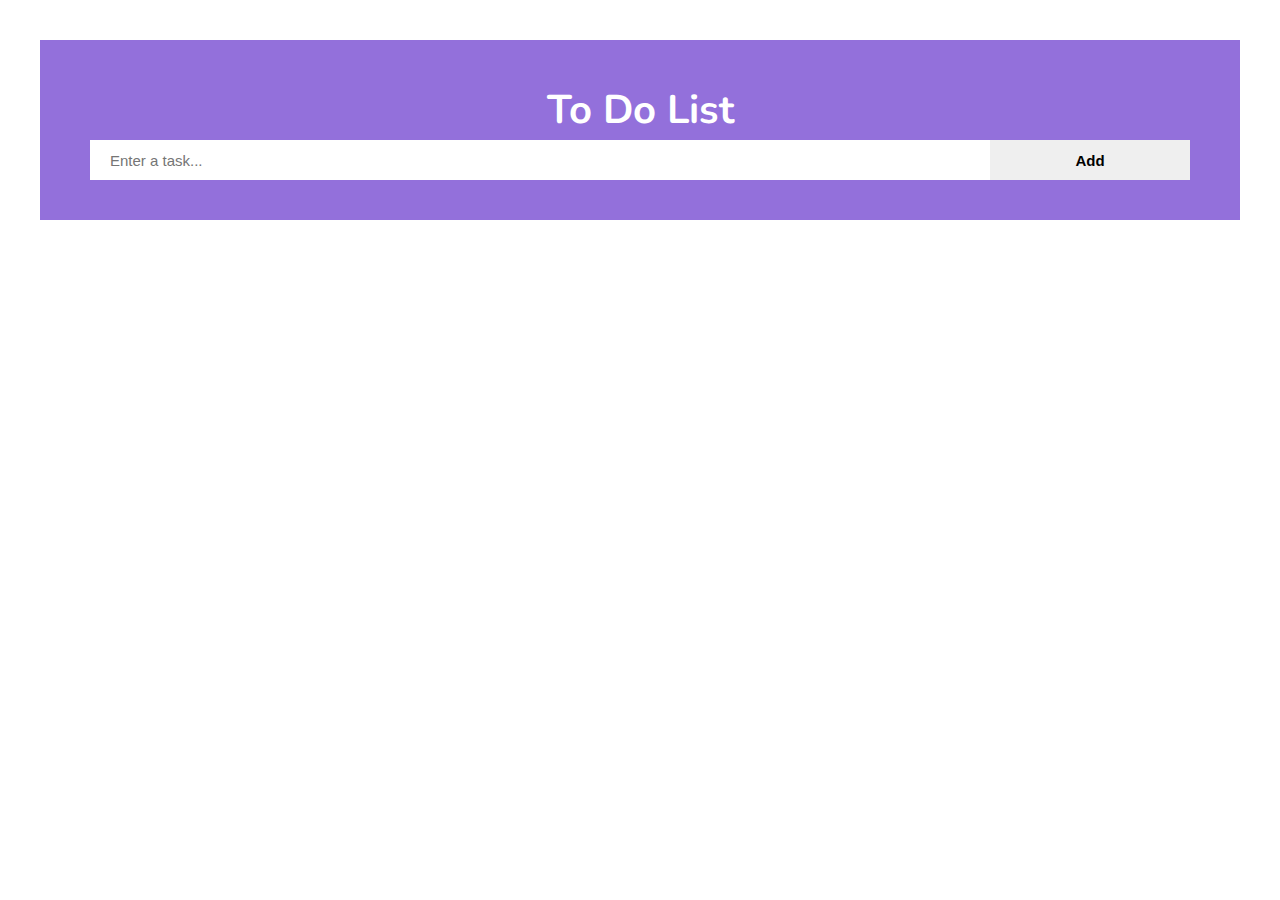
<file: BTTH_5/index.html>
<!DOCTYPE html>
<html lang="en">
    <head>
        <meta charset="UTF-8">
        <meta name="viewport" content="width=device-width, initial-scale=1.0">
        <link rel="stylesheet" href="https://unpkg.com/boxicons@2.1.4/css/boxicons.min.css">
        <link rel="stylesheet" href="style.css">
        <script src="main.js" defer></script>
        <title>BTTH 5</title>
    </head>
    <body>
        <nav class="khung">
            <div class="bang">
                <h1>To Do List</h1>
            <div class="o">
                <input type="text" id="name" name="name" placeholder="Enter a task..."> 
                <button type="button" id="but">Add</button>
            </div>
            </div>
        </nav>
            <ul id="taskList"></ul>
    </body>
</html>
</file>
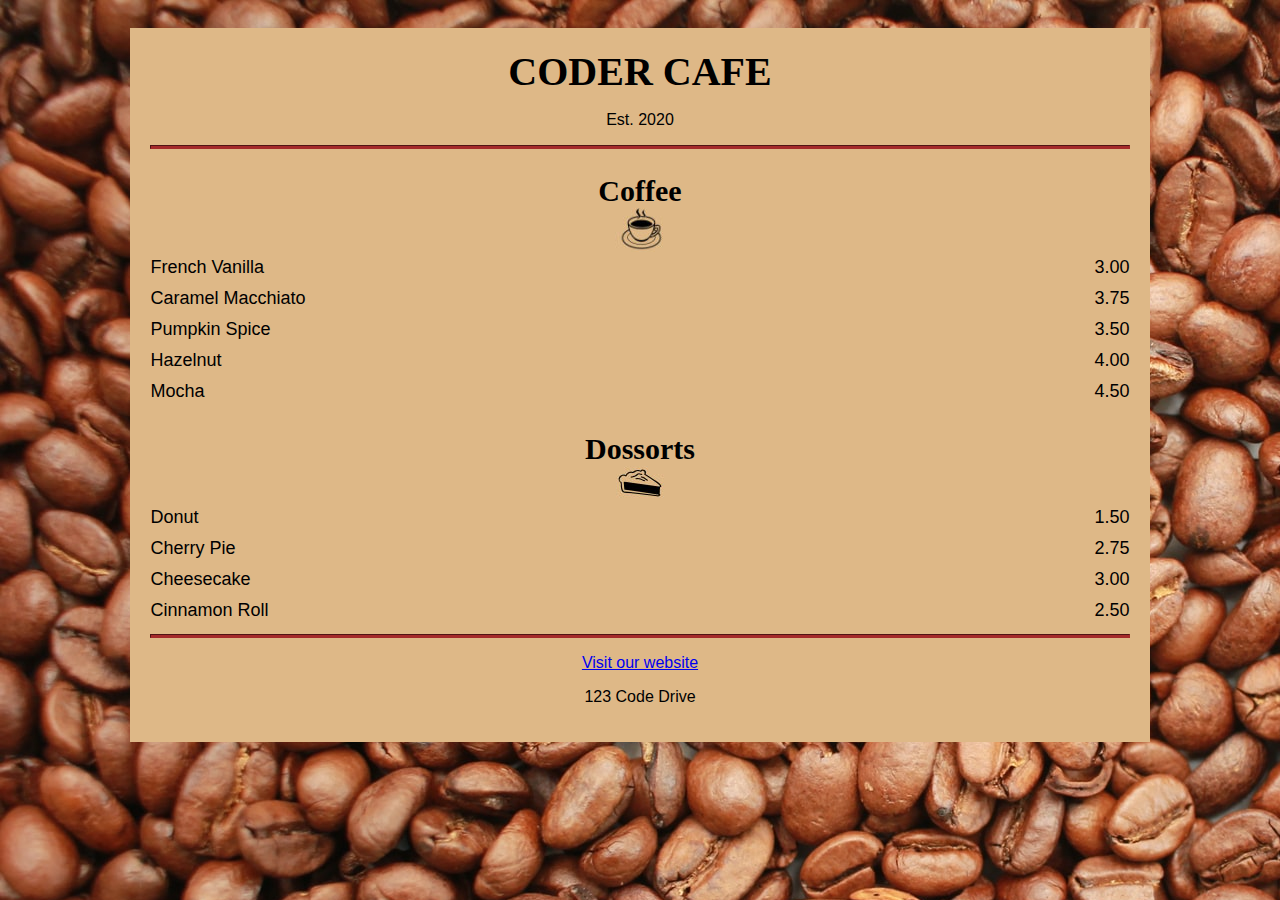
<file: BTTH.html>
<!DOCTYPE html>
<html>
    <head>
        <link rel=“stylesheet” href=“URL” type="BTTH.css">
        <style>
            body{
                background-image: url(beans.jpg);
                font-family: sans-serif;
                padding: 20px;
            }
           div.menu{
            width: 80%;
            background-color: burlywood;
            margin-left: auto;
            margin-right: auto;
            padding: 20px;
           }
           h1{
            text-align: center;
            font-size: 40px;
            margin-top: 0;
            margin-bottom: 15px;
            font-family: Impact, serif;
           }
           h2{
            text-align: center;
            font-size: 30px;
            font-family: Impact, serif;
           }
           p.established{
            text-align: center;
           }
           div.a{
            display: flex;
            justify-content: center;
           }
           div.b{
            display: flex;
            justify-content: center;
           }
           p.link{
            text-align: center;
           }
           p.address{
            text-align: center;
           }
           p.flavor, dessert{
            text-align: left;
            width: 75%;
           }
           p.price{
            text-align: right;
            width: 25%;
           }
           article.item p{
            display: inline-block;
            margin-top: 5px;
            margin-bottom: 5px;
            font-size: 18px;
           }
           img{
            display: block;
            margin-left: auto;
            margin-right: auto;
            margin-top: -25px;
           }
           hr{
            height: 2px;
            background-color: brown;
            border-color: brown;
           }
        </style>
    </head>
    <body>
        <div class="menu">
            <main>
                <h1>CODER CAFE</h1>
                <p class="established">Est. 2020</p>
                <hr>
                <section>
                    <h2>Coffee</h2>
                    <div class="a">
                        <img src="coffee.jpg" alt="coffee icon"/>
                    </div>
                    <article class="item">
                        <p class="flavor">French Vanilla</p><p class="price">3.00</p>
                    </article>
                    <article class="item">
                        <p class="flavor">Caramel Macchiato</p><p class="price">3.75</p>
                    </article>
                    <article class="item">
                        <p class="flavor">Pumpkin Spice</p><p class="price">3.50</p>
                    </article>
                    <article class="item">
                        <p class="flavor">Hazelnut</p><p class="price">4.00</p>
                    </article>
                    <article class="item">
                        <p class="flavor">Mocha</p><p class="price">4.50</p>
                    </article>
                </section>
                <section>
                    <h2>Dossorts</h2>
                    <div class="b">
                        <img src="pie.jpg" alt="pie icon"/>
                    </div>
                    <article class="item">
                        <p class="flavor">Donut</p><p class="price">1.50</p>
                    </article>
                    <article class="item">
                        <p class="flavor">Cherry Pie</p><p class="price">2.75</p>
                    </article>
                    <article class="item">
                        <p class="flavor">Cheesecake</p><p class="price">3.00</p>
                    </article>
                    <article class="item">
                        <p class="flavor">Cinnamon Roll</p><p class="price">2.50</p>
                    </article>
                </section>
            </main>
            <hr class="bottom-line">
            <footer>
                <p class="link">
                    <a href="https://www.code.org" target="_blank">Visit our website</a>
                </p>
                <p class="address">123 Code Drive</p>
            </footer>
        </div>
    </body>
</html>
</file>
<file: BTTH_5/style.css>
@import url('https://fonts.googleapis.com/css2?family=Nunito:ital,wght@0,900;1,900&display=swap');
*{
    margin: 0;
    padding: 0;
    box-sizing: border-box;
}
body{
    color: black;
    font-family: 'Nunito', 'Lora', serif;
    font-size: 20px;
}
.khung{
    text-align: center;
    padding: 40px;
    width: 80rem;
    margin: auto;
}
.bang{
    background-color: mediumpurple;
    text-align: center;
    padding: 40px;
}
h1{
    color: white;
    line-height: 60px;
}
.o{
    display: flex;
    justify-content: center;

}
#name{
    width: 900px;
    height: 40px;
    border: none;
    font-size: 15px;
    padding-left: 20px;
}
#but{
    width: 200px;
    border: none;
    font-size: 15px;
    font-weight: bold;
}
#taskList {
    list-style: none;
    padding: 0;
    margin: 1rem 0;
  }
  
  #taskList li {
    margin: 0.5rem 0;
    padding: 0.5rem 1rem;
    border-radius: 4px;
    display: flex;
    justify-content: space-between;
    align-items: center;
  }
 #taskList:hover , #but:hover{
    background-color: gainsboro;
 }
</file>
